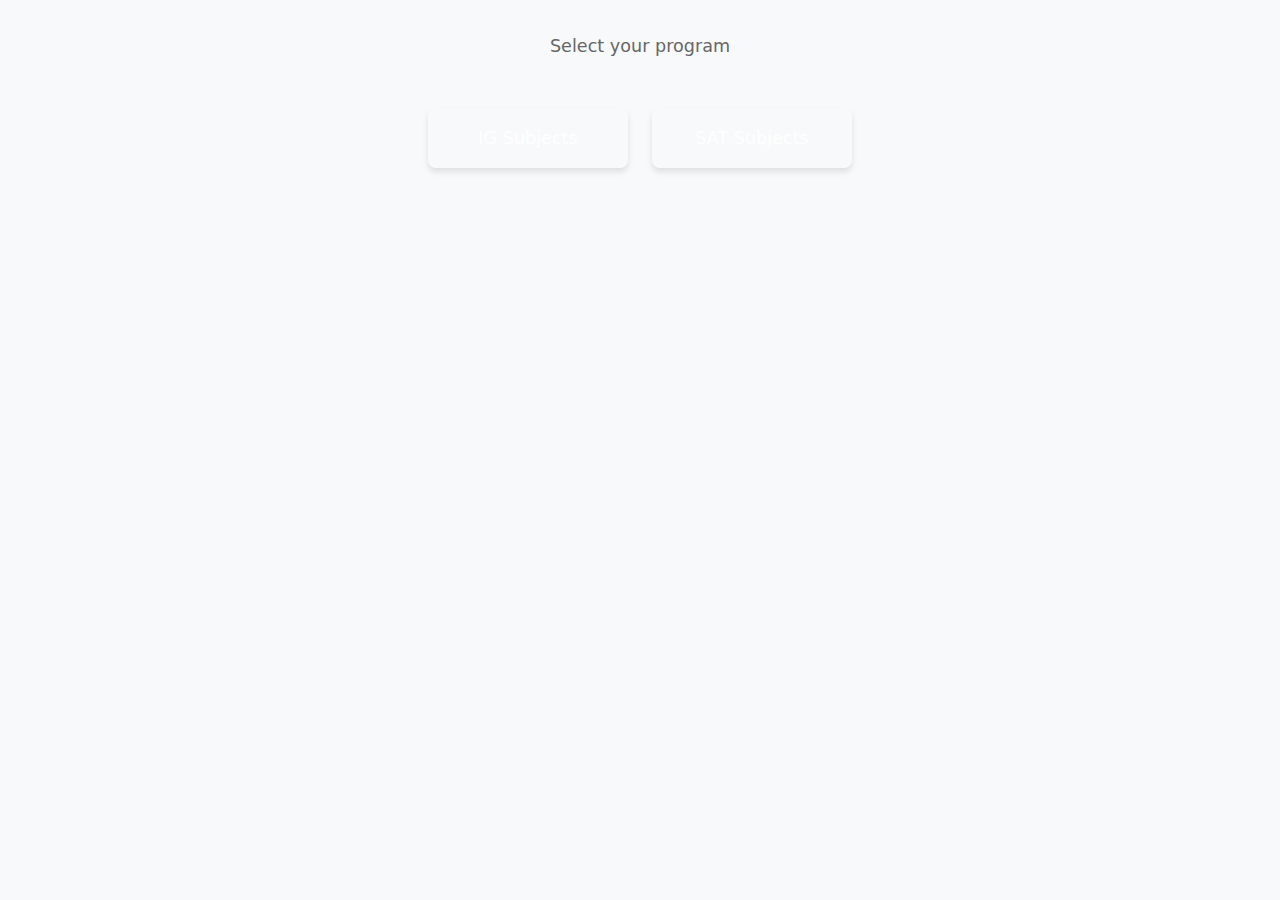
<file: index.html>
<!DOCTYPE html>
<html lang="en">
<head>
    <meta charset="UTF-8">
    <meta name="viewport" content="width=device-width, initial-scale=1.0">
    <title>Education Portal</title>
    <link rel="stylesheet" href="style.css">
</head>
<body>
    <div class="container">
        <header>
            <p>Select your program</p>
        </header>
        
        <main>
            <div class="nav-buttons">
                <a href="ig.html" class="nav-btn" id="ig-btn" >
                    <span>IG Subjects</span>
                </a>
                <a href="sat.html" class="nav-btn" id="sat-btn">
                    <span>SAT Subjects</span>
                </a>
            </div>
        </main>
    </div>
    
    <script src="script.js"></script>
</body>
</html>
</file>
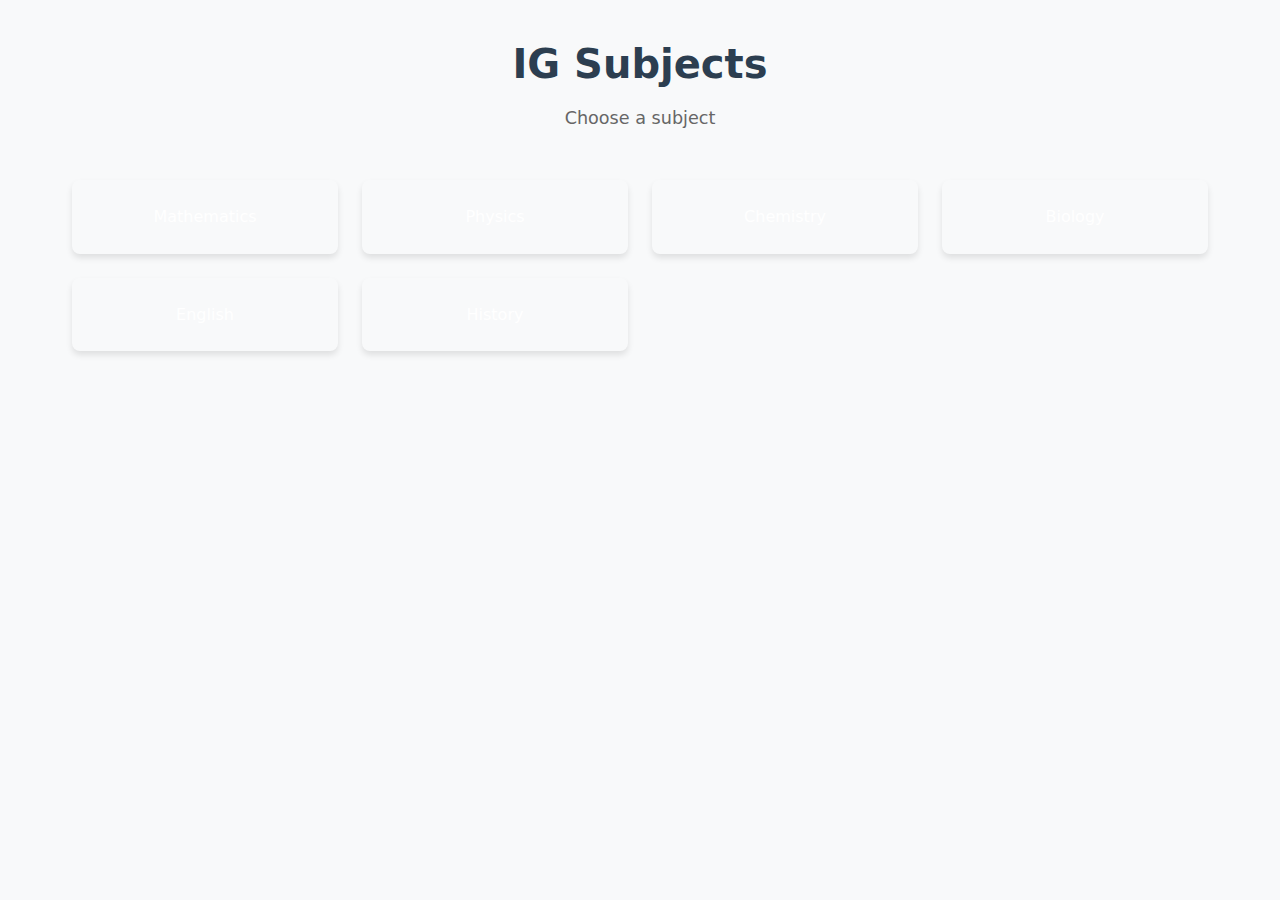
<file: ig.html>
<!DOCTYPE html>
<html lang="en">
<head>
    <meta charset="UTF-8">
    <meta name="viewport" content="width=device-width, initial-scale=1.0">
    <title>IG Subjects</title>
    <link rel="stylesheet" href="style.css">
</head>
<body>
    <div class="container">
        <header>
            <h1>IG Subjects</h1>
            <p>Choose a subject</p>
        </header>
        
        <main>
            <div class="subject-grid">
                <a href="index.html" class="subject-btn" style="--btn-color: #3498DB;">Mathematics</a>
                <a href="index.html" class="subject-btn" style="--btn-color: #9B59B6;">Physics</a>
                <a href="index.html" class="subject-btn" style="--btn-color: #E74C3C;">Chemistry</a>
                <a href="index.html" class="subject-btn" style="--btn-color: #2ECC71;">Biology</a>
                <a href="index.html" class="subject-btn" style="--btn-color: #F39C12;">English</a>
                <a href="index.html" class="subject-btn" style="--btn-color: #1ABC9C;">History</a>
            </div>
        </main>
    </div>
    
    <script src="script.js"></script>
</body>
</html>
</file>
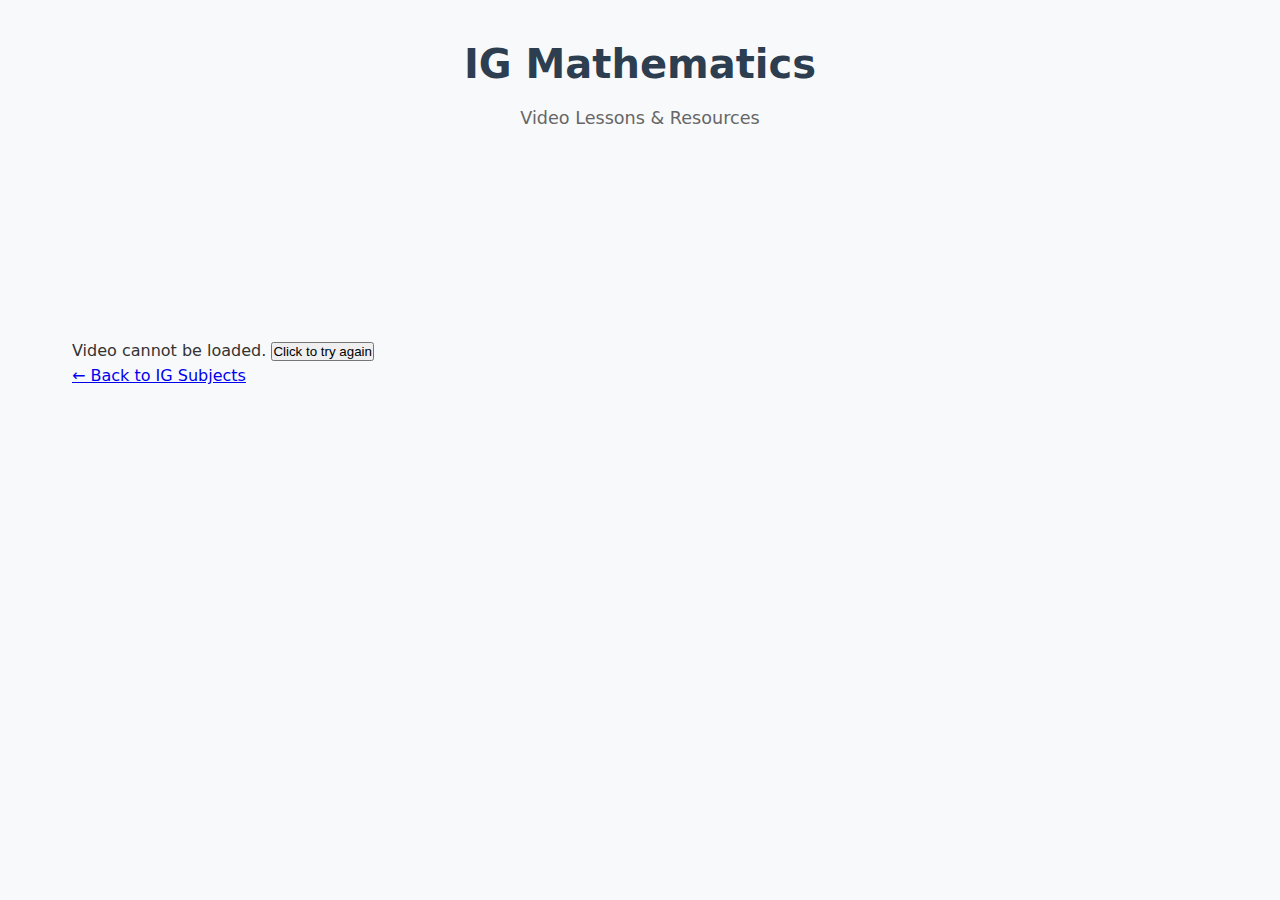
<file: math.html>
<!DOCTYPE html>
<html lang="en">
<head>
    <meta charset="UTF-8">
    <meta name="viewport" content="width=device-width, initial-scale=1.0">
    <title>IG Mathematics</title>
    <link rel="stylesheet" href="style.css">
    <!-- Security policies -->
    <meta http-equiv="Content-Security-Policy" content="default-src 'self'; frame-src https://www.youtube.com https://www.youtube-nocookie.com;">
</head>
<body>
    <div class="container">
        <header>
            <h1>IG Mathematics</h1>
            <p>Video Lessons & Resources</p>
        </header>
        
        <main>
            <!-- YouTube Video Container with Fallback -->
            <div class="video-container">
                <div class="video-wrapper">
                    <iframe 
                        src="https://www.youtube.com/embed/YOUTUBE_VIDEO_ID?enablejsapi=1" 
                        title="YouTube video player" 
                        frameborder="0" 
                        allow="accelerometer; autoplay; clipboard-write; encrypted-media; gyroscope; picture-in-picture" 
                        allowfullscreen
                        id="yt-video">
                    </iframe>
                </div>
                <div class="video-fallback" id="video-fallback">
                    <p>Video cannot be loaded. <button id="load-video">Click to try again</button></p>
                </div>
            </div>
            
            <div class="back-btn-container">
                <a href="ig.html" class="back-btn">← Back to IG Subjects</a>
            </div
</file>
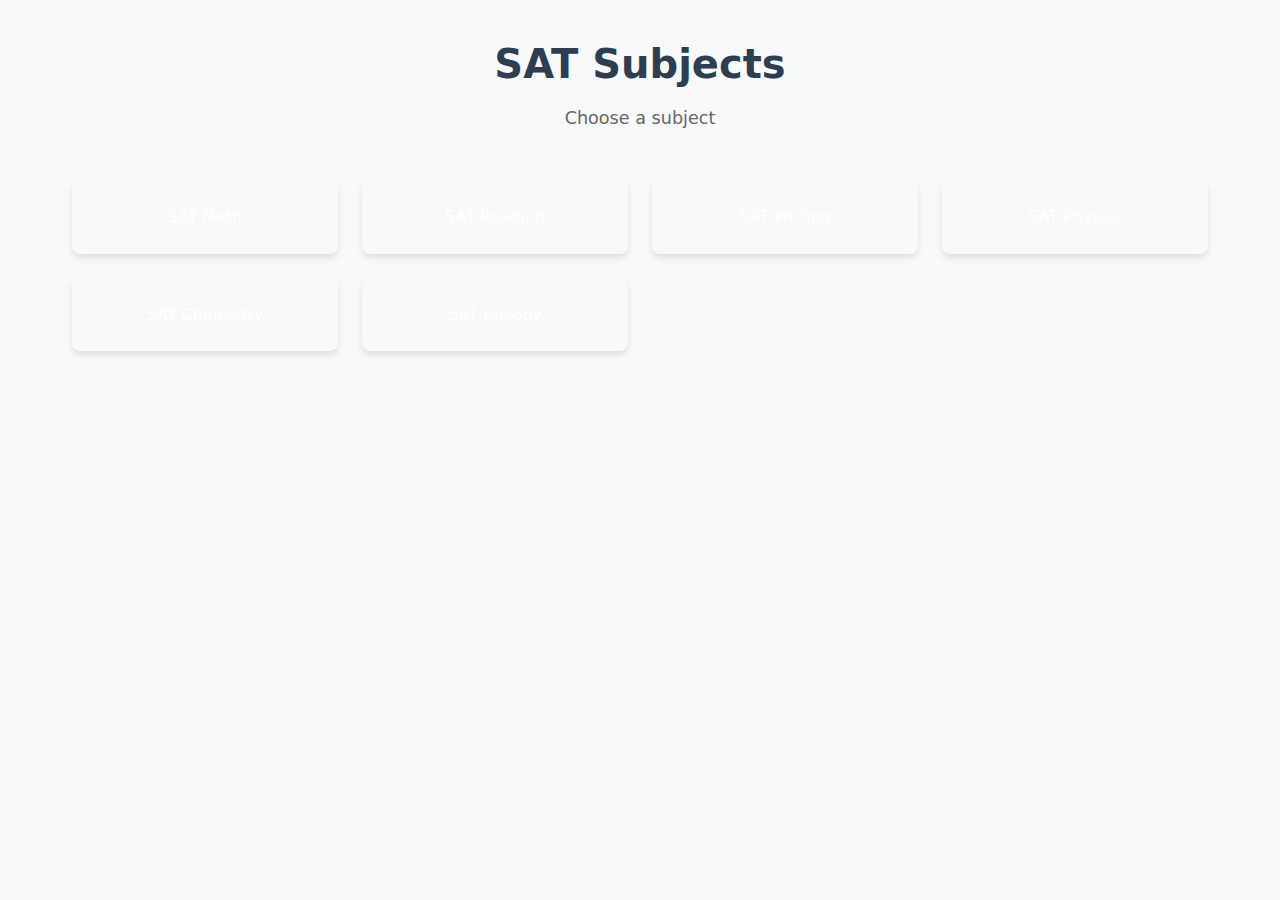
<file: sat.html>
<!DOCTYPE html>
<html lang="en">
<head>
    <meta charset="UTF-8">
    <meta name="viewport" content="width=device-width, initial-scale=1.0">
    <title>SAT Subjects</title>
    <link rel="stylesheet" href="style.css">
</head>
<body>
    <div class="container">
        <header>
            <h1>SAT Subjects</h1>
            <p>Choose a subject</p>
        </header>
        
        <main>
            <div class="subject-grid">
                <a href="index.html" class="subject-btn" style="--btn-color: #3498DB;">SAT Math</a>
                <a href="index.html" class="subject-btn" style="--btn-color: #9B59B6;">SAT Reading</a>
                <a href="index.html" class="subject-btn" style="--btn-color: #E74C3C;">SAT Writing</a>
                <a href="index.html" class="subject-btn" style="--btn-color: #2ECC71;">SAT Physics</a>
                <a href="index.html" class="subject-btn" style="--btn-color: #F39C12;">SAT Chemistry</a>
                <a href="index.html" class="subject-btn" style="--btn-color: #1ABC9C;">SAT Biology</a>
            </div>
        </main>
    </div>
    
    <script src="script.js"></script>
</body>
</html>
</file>
<file: style.css>
:root {
    --primary-bg: #f8f9fa;
    --header-bg: #2C3E50;
    --text-color: #333;
    --hover-lighten: 15%;
}

* {
    margin: 0;
    padding: 0;
    box-sizing: border-box;
}

body {
    font-family: 'Segoe UI', system-ui, sans-serif;
    background: var(--primary-bg);
    color: var(--text-color);
    line-height: 1.6;
    min-height: 100vh;
}

.container {
    max-width: 1200px;
    margin: 0 auto;
    padding: 2rem;
}

header {
    text-align: center;
    margin-bottom: 3rem;
}

header h1 {
    font-size: 2.5rem;
    margin-bottom: 0.5rem;
    color: var(--header-bg);
}

header p {
    font-size: 1.1rem;
    color: #666;
}

/* Navigation Buttons */
.nav-buttons {
    display: flex;
    gap: 1.5rem;
    justify-content: center;
    flex-wrap: wrap;
}

.nav-btn, .subject-btn {
    display: inline-block;
    padding: 1rem 2rem;
    border-radius: 8px;
    text-decoration: none;
    color: white;
    font-weight: 500;
    text-align: center;
    transition: all 0.3s ease;
    position: relative;
    overflow: hidden;
    border: none;
    cursor: pointer;
    box-shadow: 0 4px 6px rgba(0,0,0,0.1);
}

.nav-btn {
    min-width: 200px;
    font-size: 1.1rem;
}

/* Subject Grid */
.subject-grid {
    display: grid;
    grid-template-columns: repeat(auto-fill, minmax(250px, 1fr));
    gap: 1.5rem;
}

.subject-btn {
    padding: 1.5rem 1rem;
}

/* Hover Effects */
.nav-btn:hover, .subject-btn:hover {
    transform: translateY(-3px);
    box-shadow: 0 6px 12px rgba(0,0,0,0.15);
}

/* Responsive */
@media (max-width: 768px) {
    .nav-buttons {
        flex-direction: column;
    }
    
    .subject-grid {
        grid-template-columns: 1fr;
    }
}
</file>
